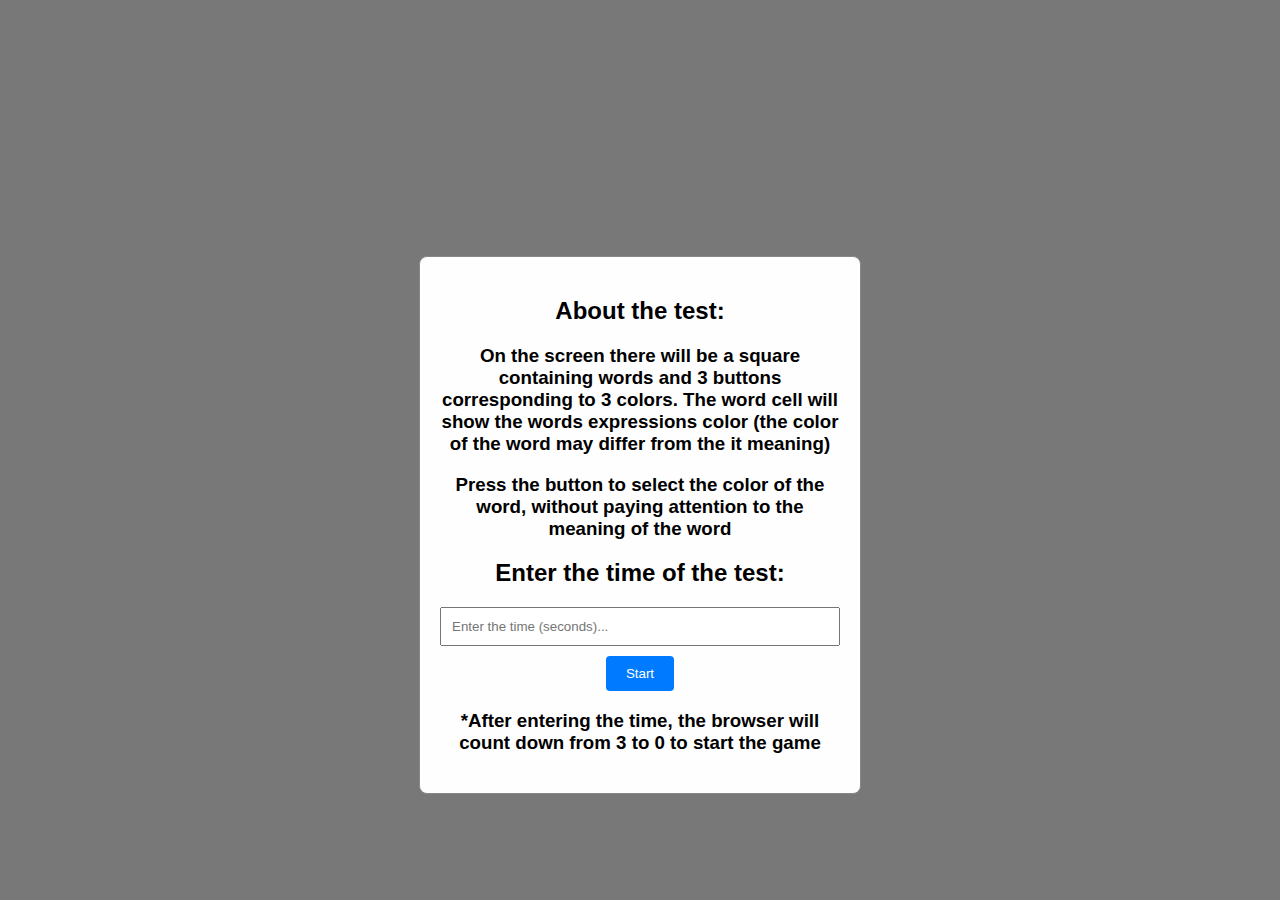
<file: Attention Switching Test/src/index.html>
<!DOCTYPE html>
<html lang="en">
<head>
    <meta charset="UTF-8">
    <meta name="viewport" content="width=device-width, initial-scale=1.0">
    <title>Attention switching test</title>
    <link rel="stylesheet" href="index_style.css">
</head>
<body>

<!-- Modal -->
<div id="myModal" class="modal">
    <div class="modal-content">
        <h2>About the test:</h2>
        <h3>On the screen there will be a square containing words and 3 buttons corresponding to 3 colors. The word cell will show the words expressions color (the color of the word may differ from the it meaning)</h3>
        <h3>Press the button to select the color of the word, without paying attention to the meaning of the word</h3>
        <h2>Enter the time of the test:</h2>
        <input type="number" id="countdownInput" placeholder="Enter the time (seconds)...">
        <button onclick="startGame()">Start</button>
        <h3>*After entering the time, the browser will count down from 3 to 0 to start the game</h3>
    </div>
</div>



</body>
</html>
<script src = "index_script.js"></script>
<script src = "main_script.js"></script>
</file>
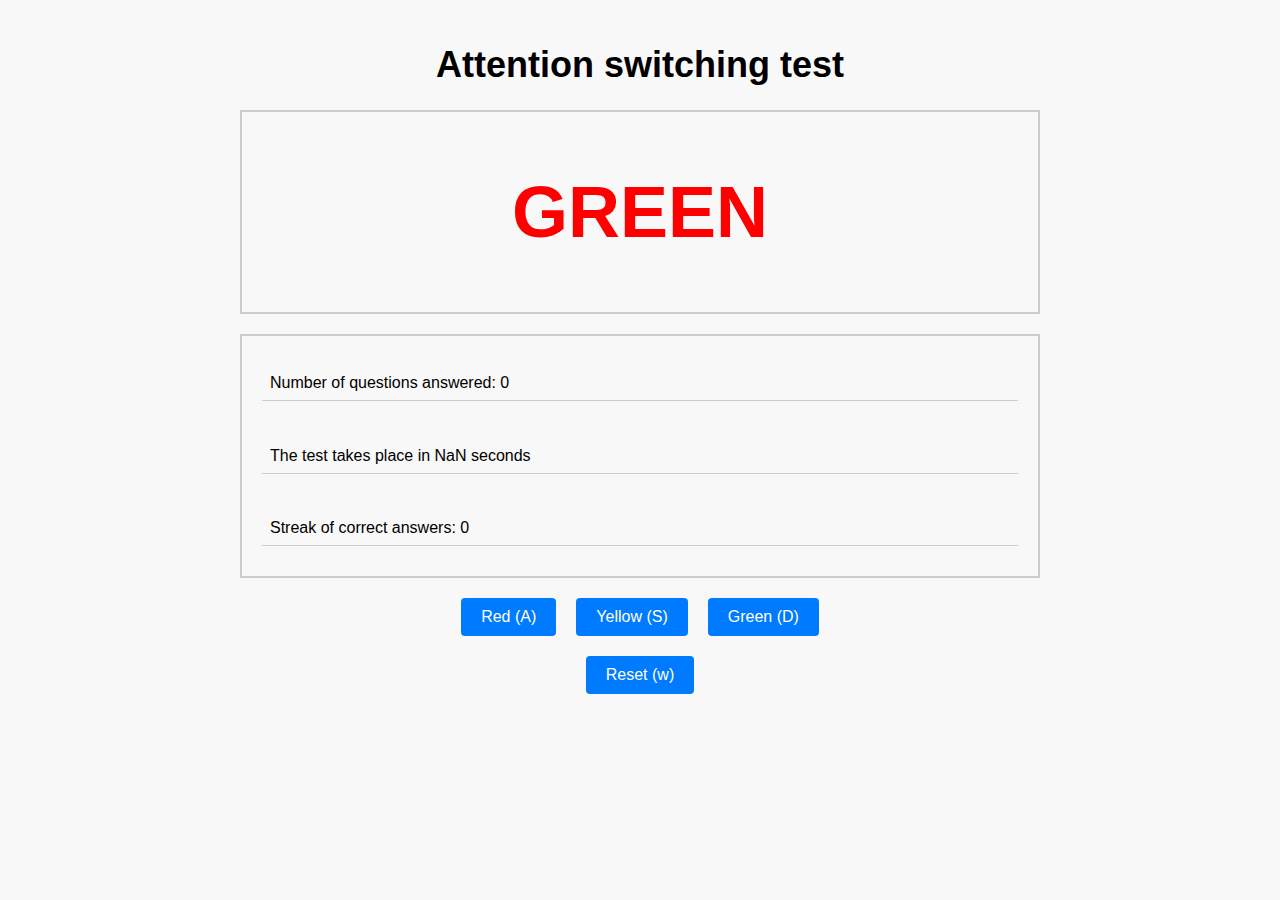
<file: Attention Switching Test/src/main.html>
<!DOCTYPE html>
<html lang="en">
<head>
    <meta charset="UTF-8">
    <meta name="viewport" content="width=device-width, initial-scale=1.0">
    <title>Attention switching test</title>
    <link rel="stylesheet" href="main_style.css">
</head>
<body>

<div class="container">
    <h1>Attention switching test</h1>

    <div class="box">
        <div class="big-letter" id="bigLetter">Loading...</div>
    </div>

    <div class="box-notice">
        <p id="turn">Number of questions answered: 0</p>
        <p id="countdownDisplay">The test takes place in ...</p>
        <p id="correct_streak">Streak of correct answers: 0</p>
        <p id="hiddenBar" style="display: none;">Hidden bar</p>
    </div>

    <div class="button-container">
        <button onclick="chooseColor('#FF0000')">Red (A)</button>
        <button onclick="chooseColor('#FFFF00')">Yellow (S)</button>
        <button onclick="chooseColor('#33FF57')">Green (D)</button>
    </div>
    <div class="button-container">
        <button onclick="goBack()" style="margin-top: 20px;">Reset (w)</button>
    </div>
</div>

<script src="main_script.js"></script>
</file>
<file: Attention Switching Test/src/index_style.css>
body {
    font-family: Arial, sans-serif;
    background-color: #f0f0f0;
    padding: 20px;
    text-align: center;
}

.modal {
    display: none;
    position: fixed;
    z-index: 1;
    left: 0;
    top: 0;
    width: 100%;
    height: 100%;
    background-color: rgba(0, 0, 0, 0.5); /* Màu nền semi-transparent */
    overflow: auto;
}

.modal-content {
    background-color: #fefefe;
    margin: 20% auto;
    padding: 20px;
    border: 1px solid #888;
    width: 60%;
    max-width: 400px;
    border-radius: 8px;
}

#countdownInput {
    width: 100%;
    padding: 10px;
    margin-bottom: 10px;
    box-sizing: border-box;
}

button {
    padding: 10px 20px;
    background-color: #007bff;
    color: white;
    border: none;
    border-radius: 4px;
    cursor: pointer;
}

button:hover {
    background-color: #0056b3;
}
</file>
<file: Attention Switching Test/src/main_style.css>
body {
    font-family: Arial, sans-serif;
    background-color: #f8f8f8;
    margin: 0;
    padding: 0;
}

.container {
    max-width: 800px;
    margin: 0 auto;
    padding: 20px;
}

h1 {
    font-size: 36px;
    text-align: center;
}

.box {
    display: flex;
    justify-content: center;
    align-items: center;
    height: 200px;
    border: 2px solid #ccc;
    margin-bottom: 20px;
}

.box-notice {
    display: flex;
    flex-direction: column;
    justify-content: space-between;
    height: 200px;
    border: 2px solid #ccc;
    margin-bottom: 20px;
    padding: 20px; /* Thiết lập lề cho phần tử .box-notice */
}

.box-notice p {
    margin: 10px 0; /* Thiết lập lề trên và dưới cho các đoạn văn bản */
    padding: 8px; /* Thiết lập lề bên trong các đoạn văn bản */
    border-bottom: 1px solid #ccc; /* Thêm đường viền dưới cho mỗi đoạn văn bản */
}

.box-notice p:last-child {
    border-bottom: none; /* Loại bỏ đường viền dưới cho đoạn văn bản cuối cùng */
}



.big-letter {
    font-size: 72px;
    font-weight: bold;
}



table {
    width: 100%;
    border-collapse: collapse;
}

table, th, td {
    border: 1px solid #ccc;
    padding: 8px;
    text-align: center;
}

.button-container {
    display: flex;
    justify-content: center;
}

button {
    padding: 10px 20px;
    margin: 0 10px;
    font-size: 16px;
    cursor: pointer;
    background-color: #007bff;
    color: #fff;
    border: none;
    border-radius: 4px;
}

button:hover {
    background-color: #0056b3;
}
</file>
